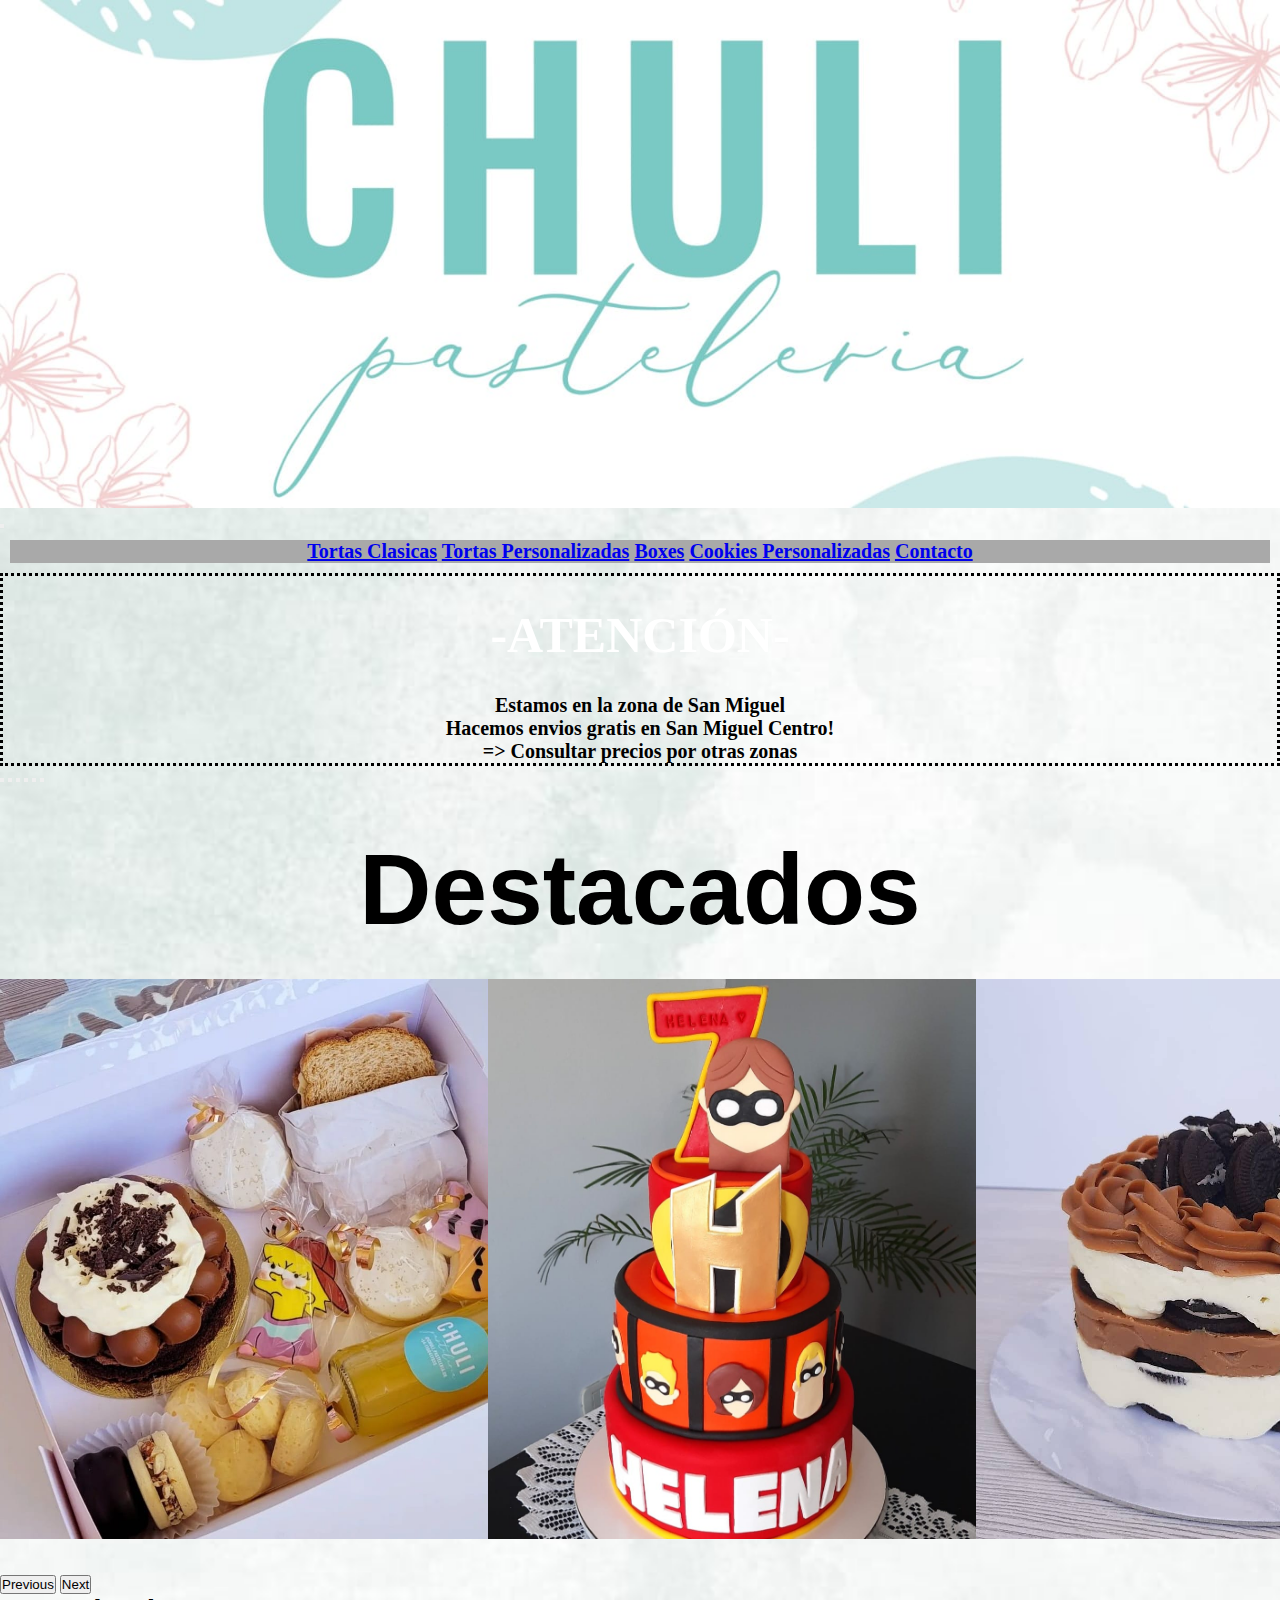
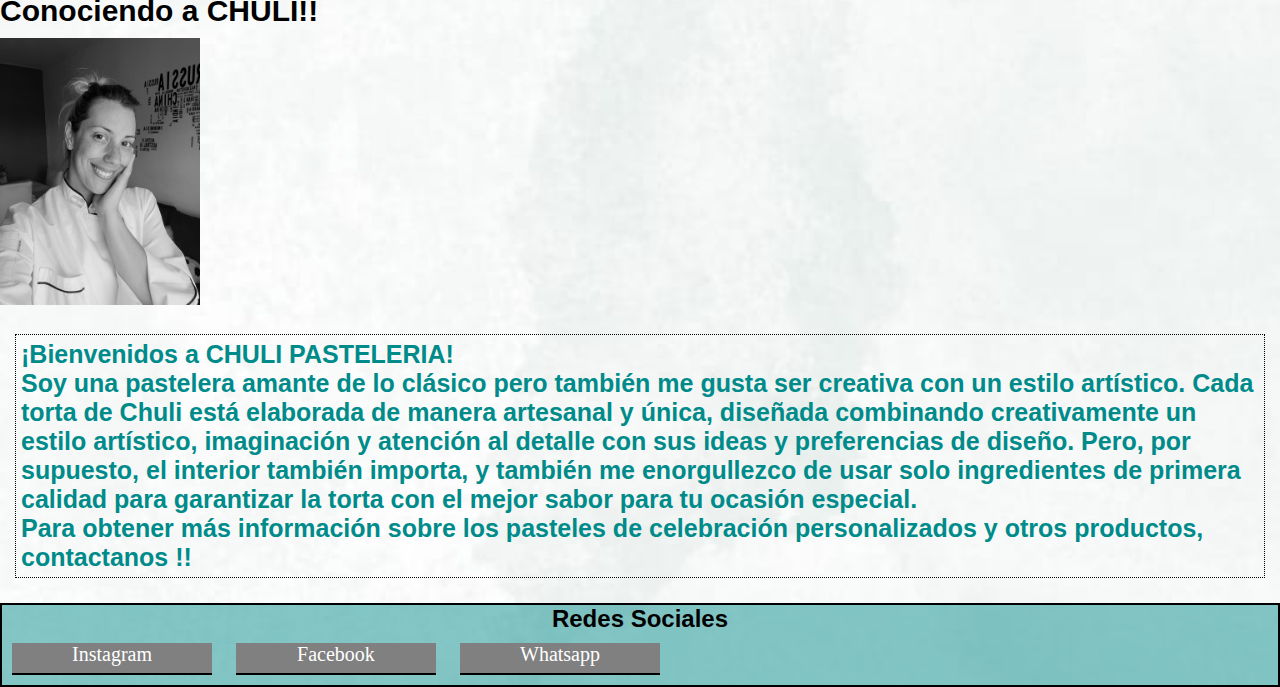
<file: index.html>
<!DOCTYPE html>
<html lang="es">

<head>
    <meta charset="UTF-8">
    <meta http-equiv="X-UA-Compatible" content="IE=edge">
    <meta name="viewport" content="width=device-width, initial-scale=1.0">
    <title>Chuli pasteleria</title>

    <link href="https://cdn.jsdelivr.net/npm/bootstrap@5.1.3/dist/css/bootstrap.min.css" rel="stylesheet"
        integrity="sha384-1BmE4kWBq78iYhFldvKuhfTAU6auU8tT94WrHftjDbrCEXSU1oBoqyl2QvZ6jIW3" crossorigin="anonymous">
    <script src="https://cdn.jsdelivr.net/npm/bootstrap@5.1.3/dist/js/bootstrap.bundle.min.js"
        integrity="sha384-ka7Sk0Gln4gmtz2MlQnikT1wXgYsOg+OMhuP+IlRH9sENBO0LRn5q+8nbTov4+1p"
        crossorigin="anonymous"></script>
    <link rel="stylesheet" href="estilos/estilos.css">
</head>

<body class="principal">
    <div class="conteiner-fluid">
        <div class="row">
            <header class="col-12">
                <!--<h1>CHULI Pasteleria</h1>-->
                <img class="imgTitulo" src="imagenes/imagen titulo.jpg" logo empresa" width="100%" title="logo empresa">
            </header>
        </div>

        <div class="row">
            <nav class="navbar navbar-expand-lg navbar-light bg-light menuNav col-12">
                <div class="container-fluid">
                    <!--<a class="navbar-brand" href="#"></a>-->
                    <button class="navbar-toggler" type="button" data-bs-toggle="collapse"
                        data-bs-target="#navbarNavAltMarkup" aria-controls="navbarNavAltMarkup" aria-expanded="false"
                        aria-label="Toggle navigation">
                        <span class="navbar-toggler-icon"></span>
                    </button>
                    <div class="menuLetras collapse navbar-collapse" id="navbarNavAltMarkup">
                        <div class="navbar-nav">
                            <a class="nav-link" href="paginas/tortasclasicas.html">Tortas Clasicas</a>
                            <a class="nav-link" href="paginas/tortaspersonalizadas.html">Tortas Personalizadas</a>
                            <a class="nav-link" href="paginas/boxes.html">Boxes</a>
                            <a class="nav-link" href="paginas/cookiespersonalizadas.html">Cookies Personalizadas</a>
                            <a class="nav-link" href="paginas/contacto.html">Contacto</a>

                        </div>
                    </div>
                </div>
            </nav>
        </div>


        <div class="row">
            <main class="enviosCarrusel">

                <div class="envios col-12">
                    <h4>-ATENCIÓN-</h4>
                    <p>Estamos en la zona de San Miguel <br>
                        Hacemos envios gratis en San Miguel Centro! <br>
                        => Consultar precios por otras zonas</p>
                </div>
                <div id="carouselExampleCaptions" class="carousel slide col-12" data-bs-ride="carousel">
                    <div class="carousel-indicators">
                        <button type="button" data-bs-target="#carouselExampleCaptions" data-bs-slide-to="0"
                            class="active" aria-current="true" aria-label="Slide 1"></button>
                        <button type="button" data-bs-target="#carouselExampleCaptions" data-bs-slide-to="1"
                            aria-label="Slide 2"></button>
                        <button type="button" data-bs-target="#carouselExampleCaptions" data-bs-slide-to="2"
                            aria-label="Slide 3"></button>
                        <button type="button" data-bs-target="#carouselExampleCaptions" data-bs-slide-to="3"
                            aria-label="Slide 4"></button>
                        <button type="button" data-bs-target="#carouselExampleCaptions" data-bs-slide-to="4"
                            aria-label="Slide 5"></button>
                        <button type="button" data-bs-target="#carouselExampleCaptions" data-bs-slide-to="5"
                            aria-label="Slide 6"></button>
                    </div>
                    <div class="destacados">
                        <h2 class="destacadosLetra">Destacados</h2>
                    </div>
                    <div class="carousel-inner imgCarrusel">
                        <div class="carousel-item active">
                            <img src="imagenes/boxes 1.jpg" class="d-block w-50" alt="...">
                        </div>
                        <div class="carousel-item">
                            <img src="imagenes/torta personalizada.jpg" class="d-block w-50" alt="...">
                        </div>
                        <div class="carousel-item">
                            <img src="imagenes/torta clasica.jpg" class="d-block w-50" alt="...">
                        </div>
                        <div class="carousel-item">
                            <img src="imagenes/tortas clasicas/choco 1.jpg" class="d-block w-50" alt="...">
                        </div>
                        <div class="carousel-item">
                            <img src="imagenes/tortas clasicas/cheescake 2.jpg" class="d-block w-50" alt="...">
                        </div>
                        <div class="carousel-item">
                            <img src="imagenes/tortas peronalizadas/6.jpg" class="d-block w-50" alt="...">
                        </div>
                    </div>
                    <button class="carousel-control-prev" type="button" data-bs-target="#carouselExampleCaptions"
                        data-bs-slide="prev">
                        <span class="carousel-control-prev-icon" aria-hidden="true"></span>
                        <span class="visually-hidden">Previous</span>
                    </button>
                    <button class="carousel-control-next" type="button" data-bs-target="#carouselExampleCaptions"
                        data-bs-slide="next">
                        <span class="carousel-control-next-icon" aria-hidden="true"></span>
                        <span class="visually-hidden">Next</span>
                    </button>
                </div>
            </main>
        </div>

        <section class="">
            <article class="articulo row">
                <div class="col-sm-12 col-md-6">
                    <h3>Conociendo a CHULI!!</h3>
                    <img class="imgChuli" src="imagenes/yo.jpg">
                </div>
                <aside class="col-sm-12 col-md-6">
                    <p class="parrafoChuli"> <strong>¡Bienvenidos a CHULI PASTELERIA! <br>
                            Soy una pastelera amante de lo clásico pero también me gusta ser creativa con un estilo
                            artístico.
                            Cada torta de Chuli está elaborada de manera artesanal y única, diseñada combinando
                            creativamente un estilo artístico,
                            imaginación y atención al detalle con sus ideas y preferencias de diseño. Pero, por
                            supuesto, el
                            interior también importa,
                            y también me enorgullezco de usar solo ingredientes de primera calidad para garantizar la
                            torta
                            con el mejor sabor para tu ocasión especial.
                            <br>Para obtener más información sobre los pasteles de celebración personalizados y otros
                            productos, contactanos !! </strong></p>
                </aside>

            </article>

        </section>



        <footer class="footer row">
            <div class="col-12">
                <h2>Redes Sociales</h2>
                <a href="https://instagram.com/chuli_pasteleria.ok?utm_medium=copy_link">Instagram</a>
                <a href="">Facebook</a>
                <a href=" https://wa.me/+541160417655">Whatsapp</a>
                
            </div>
        </footer>

        <script src="https://cdn.jsdelivr.net/npm/@popperjs/core@2.10.2/dist/umd/popper.min.js"
            integrity="sha384-7+zCNj/IqJ95wo16oMtfsKbZ9ccEh31eOz1HGyDuCQ6wgnyJNSYdrPa03rtR1zdB"
            crossorigin="anonymous"></script>
        <script src="https://cdn.jsdelivr.net/npm/bootstrap@5.1.3/dist/js/bootstrap.min.js"
            integrity="sha384-QJHtvGhmr9XOIpI6YVutG+2QOK9T+ZnN4kzFN1RtK3zEFEIsxhlmWl5/YESvpZ13"
            crossorigin="anonymous"></script>
    </div>
</body>


</html>
</file>
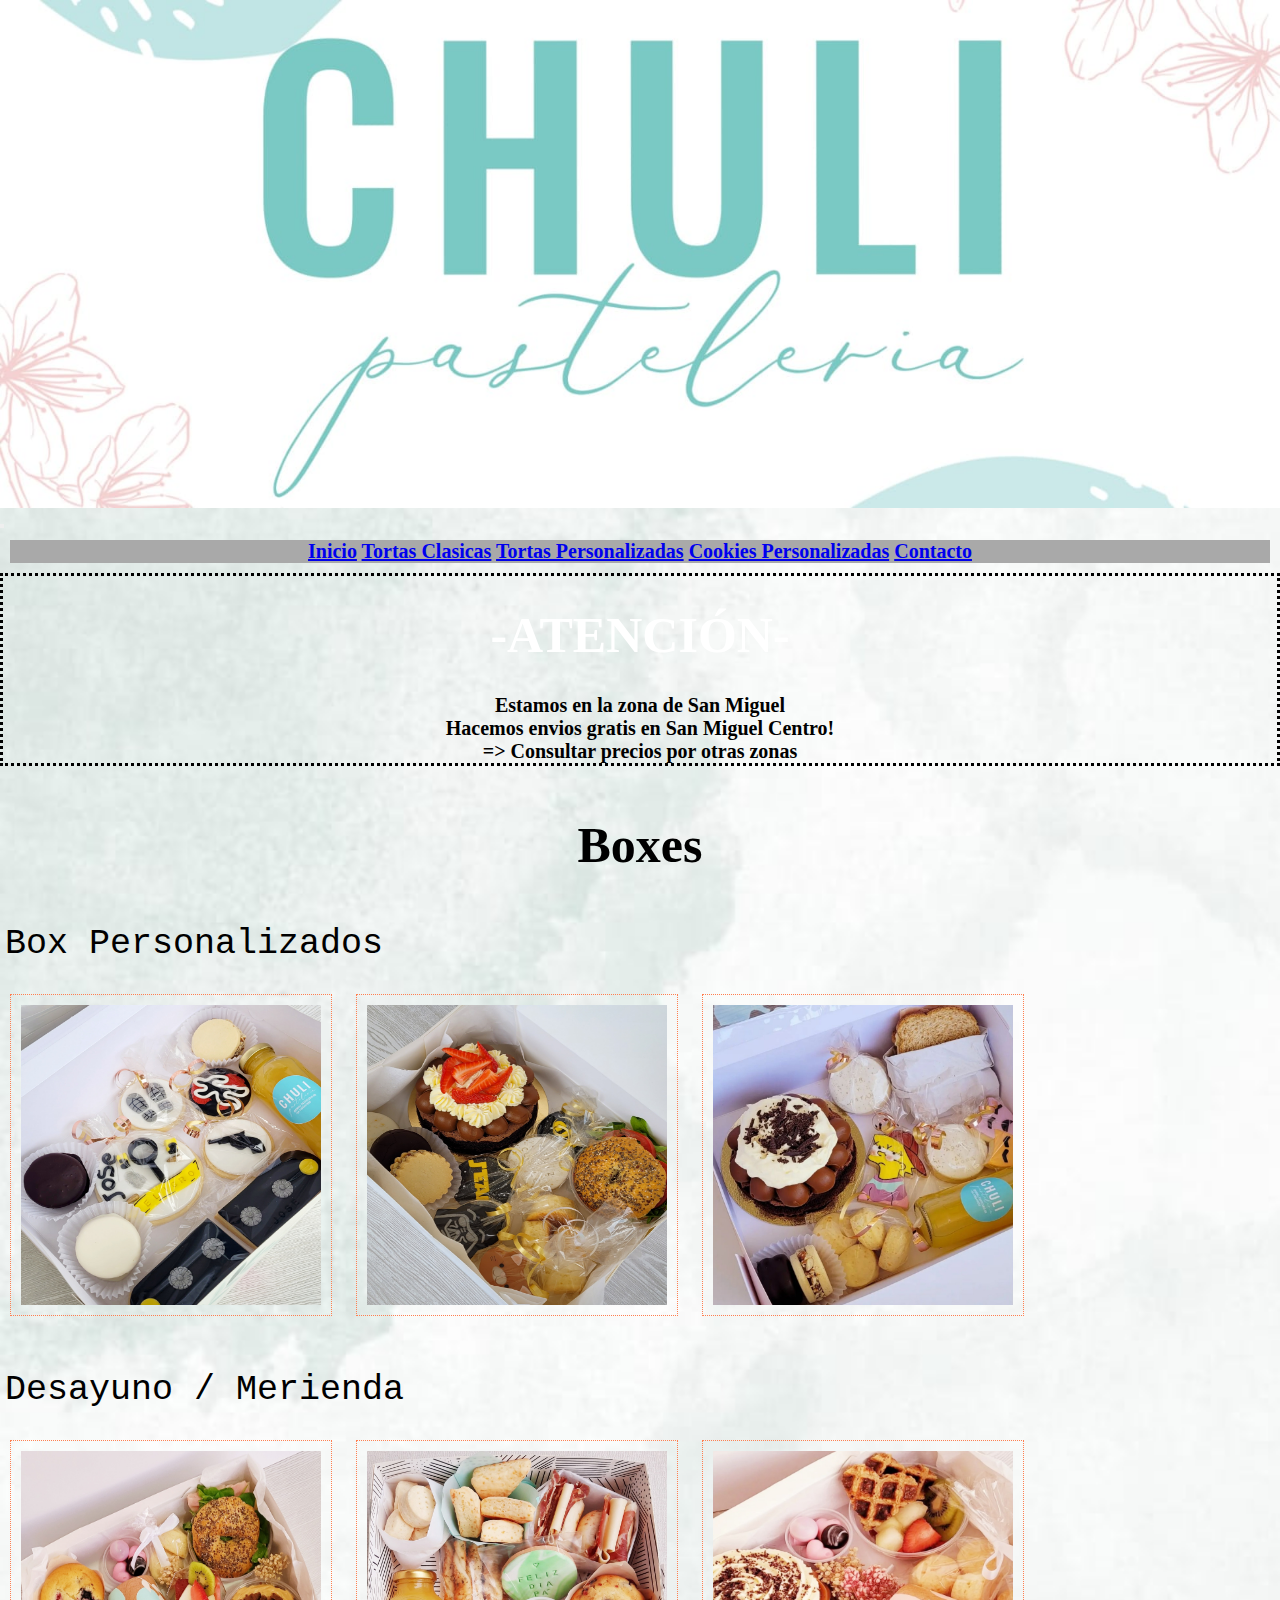
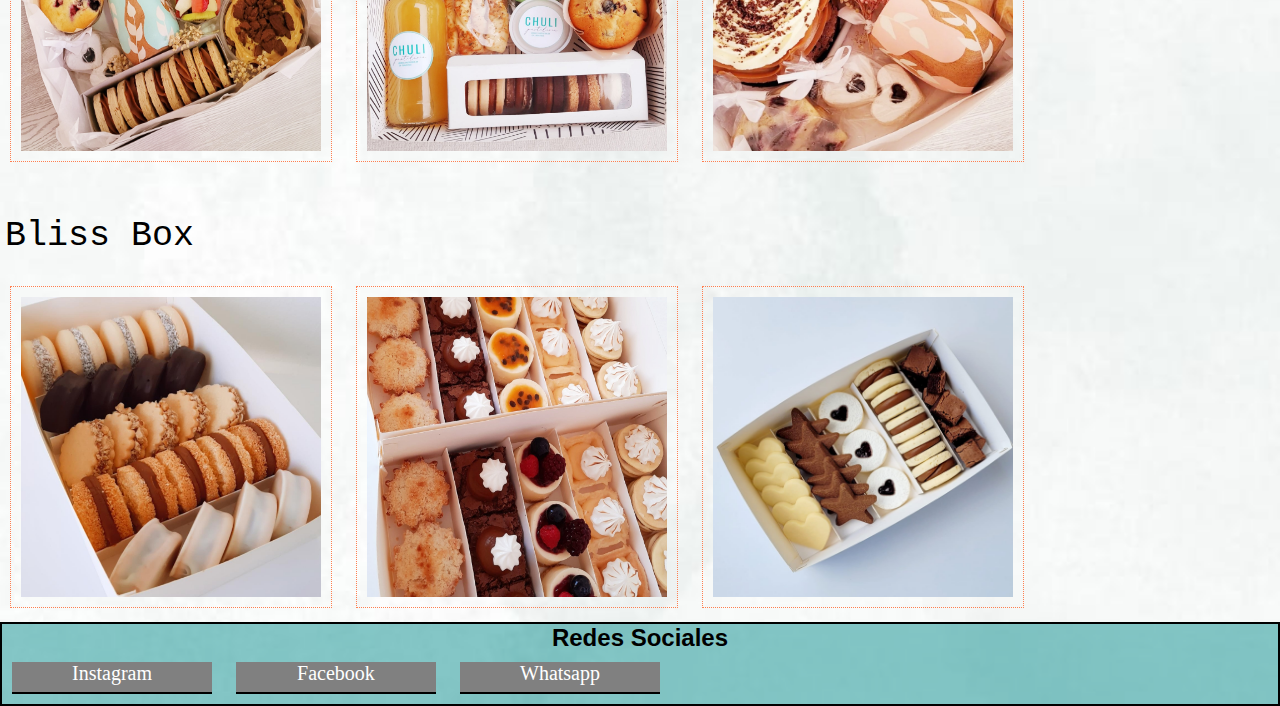
<file: paginas/boxes.html>
<!DOCTYPE html>
<html lang="es">

<head>
    <meta charset="UTF-8">
    <meta http-equiv="X-UA-Compatible" content="IE=edge">
    <meta name="viewport" content="width=device-width, initial-scale=1.0">
    <title>Chuli pasteleria</title>

    <link href="https://cdn.jsdelivr.net/npm/bootstrap@5.1.3/dist/css/bootstrap.min.css" rel="stylesheet"
        integrity="sha384-1BmE4kWBq78iYhFldvKuhfTAU6auU8tT94WrHftjDbrCEXSU1oBoqyl2QvZ6jIW3" crossorigin="anonymous">
    <script src="https://cdn.jsdelivr.net/npm/bootstrap@5.1.3/dist/js/bootstrap.bundle.min.js"
        integrity="sha384-ka7Sk0Gln4gmtz2MlQnikT1wXgYsOg+OMhuP+IlRH9sENBO0LRn5q+8nbTov4+1p"
        crossorigin="anonymous"></script>
    <link rel="stylesheet" href="../estilos/estilos.css">
</head>

<body class="principal">
    <div class="conteiner-fluid">
        <div class="row">
            <header class="col-12">
                <!--<h1>CHULI Pasteleria</h1>-->
                <img class="imgTitulo" src="../imagenes/imagen titulo.jpg" logo empresa" width="100%"
                    title="logo empresa">
            </header>
        </div>

        <div class="row">
            <nav class="navbar navbar-expand-lg navbar-light bg-light menuNav col-12">
                <div class="container-fluid">
                    <!--<a class="navbar-brand" href="#"></a>-->
                    <button class="navbar-toggler" type="button" data-bs-toggle="collapse"
                        data-bs-target="#navbarNavAltMarkup" aria-controls="navbarNavAltMarkup" aria-expanded="false"
                        aria-label="Toggle navigation">
                        <span class="navbar-toggler-icon"></span>
                    </button>
                    <div class="menuLetras collapse navbar-collapse" id="navbarNavAltMarkup">
                        <div class="navbar-nav">
                            <a class="nav-link" href="../index.html">Inicio</a>
                            <a class="nav-link" href="tortasclasicas.html">Tortas Clasicas</a>
                            <a class="nav-link" href="tortaspersonalizadas.html">Tortas Personalizadas</a>
                            <a class="nav-link" href="cookiespersonalizadas.html">Cookies Personalizadas</a>
                            <a class="nav-link" href="contacto.html">Contacto</a>

                        </div>
                    </div>
                </div>
            </nav>
        </div>

        <div class="row">
            <div class="envios col-12">
                <h4>-ATENCIÓN-</h4>
                <p>Estamos en la zona de San Miguel <br>
                    Hacemos envios gratis en San Miguel Centro! <br>
                    => Consultar precios por otras zonas</p>
            </div>
        </div>

        <section class="row">
            <h2 class="textoCatalogo col-12">Boxes</h2>

            <ul class="imgCatalogo col-12">
                <li>Box Personalizados</li>
                <img src="../imagenes/boxes/1-1.jpg" width="150">
                <img src="../imagenes/boxes/1-2.jpg" width="150">
                <img src="../imagenes/boxes/1-3.jpg" width="150">

                <li>Desayuno / Merienda</li>
                <img src="../imagenes/boxes/2-1.jpg" width="150">
                <img src="../imagenes/boxes/2-2.jpg" width="150">
                <img src="../imagenes/boxes/2-3.jpg" width="150">

                <li>Bliss Box</li>
                <img src="../imagenes/boxes/3-1.jpg" width="150">
                <img src="../imagenes/boxes/3-2.jpg" width="150">
                <img src="../imagenes/boxes/3-3.jpg" width="150">


            </ul>


        </section>







        <footer class="footer row">
            <div class="col-12">
                <h2>Redes Sociales</h2>
                <a href="https://instagram.com/chuli_pasteleria.ok?utm_medium=copy_link">Instagram</a>
                <a href="">Facebook</a>
                <a href=" https://wa.me/+541160417655">Whatsapp</a>

            </div>
        </footer>

        <script src="https://cdn.jsdelivr.net/npm/@popperjs/core@2.10.2/dist/umd/popper.min.js"
            integrity="sha384-7+zCNj/IqJ95wo16oMtfsKbZ9ccEh31eOz1HGyDuCQ6wgnyJNSYdrPa03rtR1zdB"
            crossorigin="anonymous"></script>
        <script src="https://cdn.jsdelivr.net/npm/bootstrap@5.1.3/dist/js/bootstrap.min.js"
            integrity="sha384-QJHtvGhmr9XOIpI6YVutG+2QOK9T+ZnN4kzFN1RtK3zEFEIsxhlmWl5/YESvpZ13"
            crossorigin="anonymous"></script>
    </div>
</body>


</html>
</file>
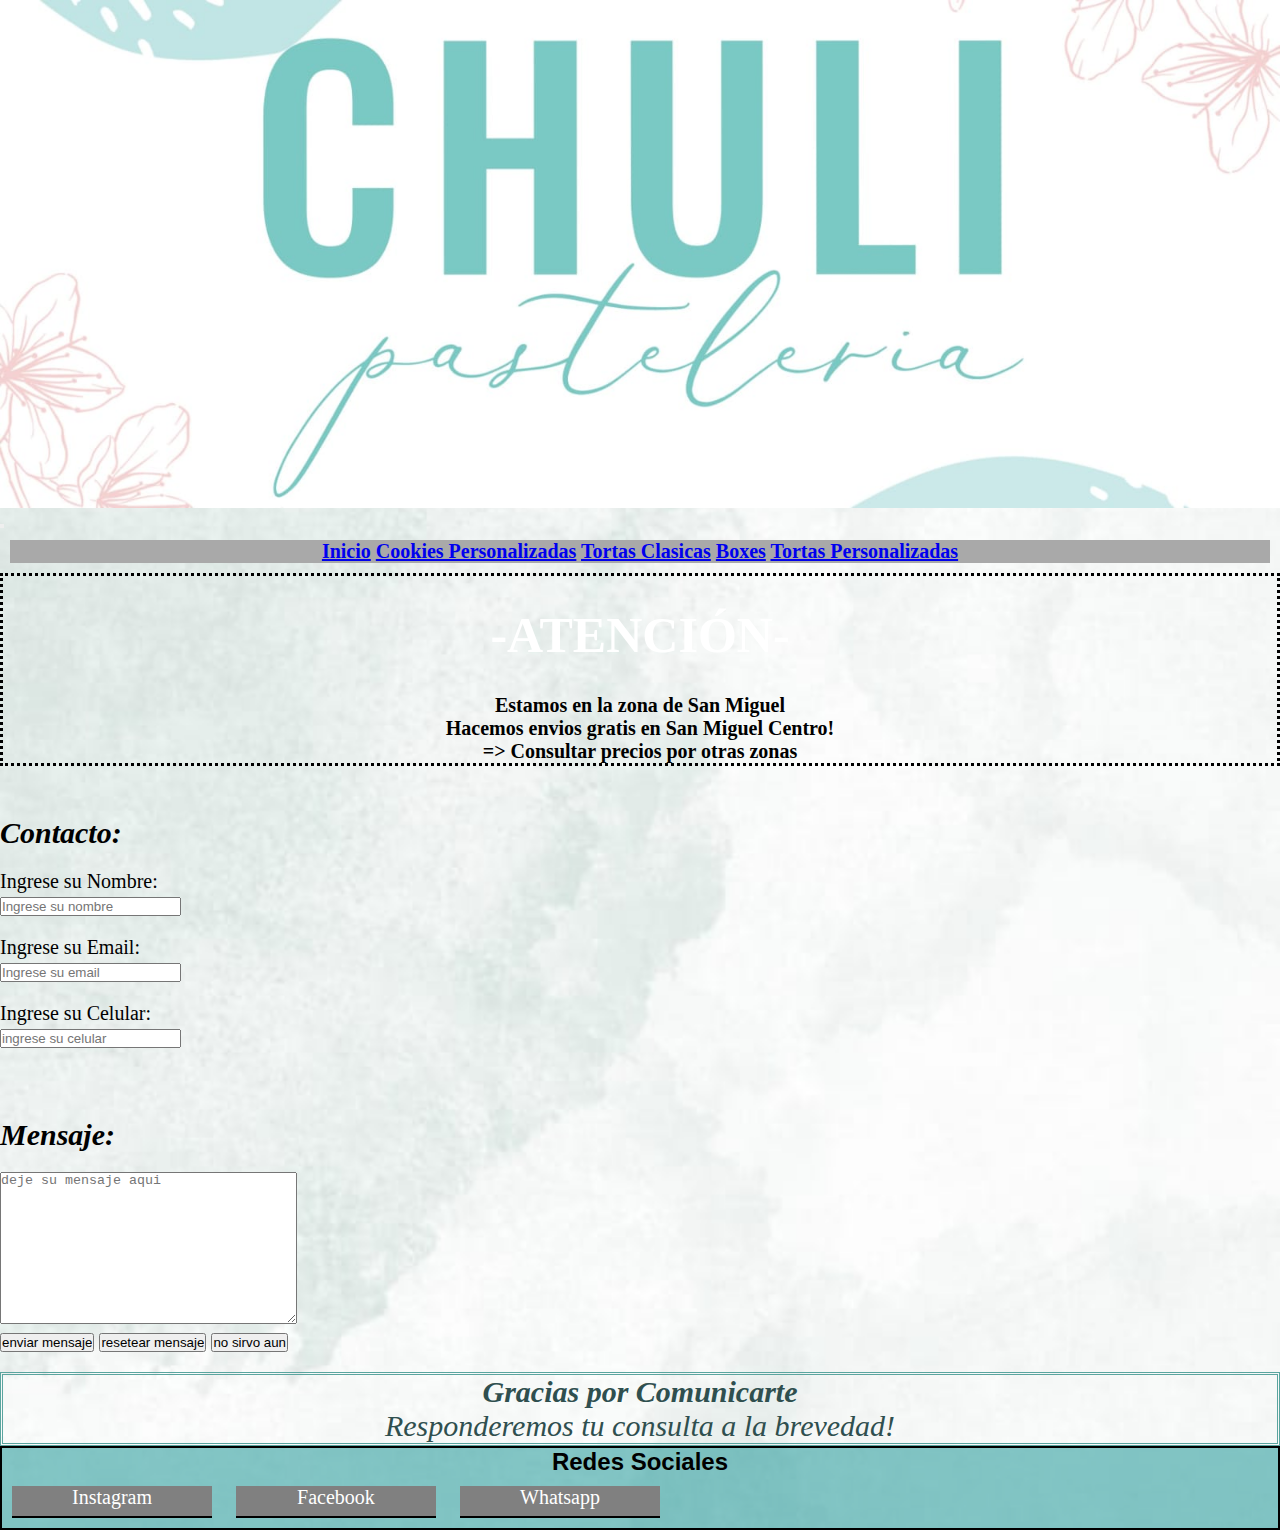
<file: paginas/contacto.html>
<!DOCTYPE html>
<html lang="es">

<head>
    <meta charset="UTF-8">
    <meta http-equiv="X-UA-Compatible" content="IE=edge">
    <meta name="viewport" content="width=device-width, initial-scale=1.0">
    <title>Chuli pasteleria</title>

    <link href="https://cdn.jsdelivr.net/npm/bootstrap@5.1.3/dist/css/bootstrap.min.css" rel="stylesheet"
        integrity="sha384-1BmE4kWBq78iYhFldvKuhfTAU6auU8tT94WrHftjDbrCEXSU1oBoqyl2QvZ6jIW3" crossorigin="anonymous">
    <script src="https://cdn.jsdelivr.net/npm/bootstrap@5.1.3/dist/js/bootstrap.bundle.min.js"
        integrity="sha384-ka7Sk0Gln4gmtz2MlQnikT1wXgYsOg+OMhuP+IlRH9sENBO0LRn5q+8nbTov4+1p"
        crossorigin="anonymous"></script>
    <link rel="stylesheet" href="../estilos/estilos.css">
</head>

<body class="principal">
    <div class="conteiner-fluid">
        <div class="row">
            <header class="col-12">
                <!--<h1>CHULI Pasteleria</h1>-->
                <img class="imgTitulo" src="../imagenes/imagen titulo.jpg" logo empresa" width="100%"
                    title="logo empresa">
            </header>
        </div>

        <div class="row">
            <nav class="navbar navbar-expand-lg navbar-light bg-light menuNav col-12">
                <div class="container-fluid">
                    <!--<a class="navbar-brand" href="#"></a>-->
                    <button class="navbar-toggler" type="button" data-bs-toggle="collapse"
                        data-bs-target="#navbarNavAltMarkup" aria-controls="navbarNavAltMarkup" aria-expanded="false"
                        aria-label="Toggle navigation">
                        <span class="navbar-toggler-icon"></span>
                    </button>
                    <div class="menuLetras collapse navbar-collapse" id="navbarNavAltMarkup">
                        <div class="navbar-nav">
                            <a class="nav-link" href="../index.html">Inicio</a>
                            <a class="nav-link" href="cookiespersonalizadas.html">Cookies Personalizadas</a>
                            <a class="nav-link" href="tortasclasicas.html">Tortas Clasicas</a>
                            <a class="nav-link" href="boxes.html">Boxes</a>
                            <a class="nav-link" href="tortaspersonalizadas.html">Tortas Personalizadas</a>

                        </div>
                    </div>
                </div>
            </nav>
        </div>
        <div class="row">
            <div class="envios col-12">
                <h4>-ATENCIÓN-</h4>
                <p>Estamos en la zona de San Miguel <br>
                    Hacemos envios gratis en San Miguel Centro! <br>
                    => Consultar precios por otras zonas</p>
            </div>
        </div>

        <section class="contacto row">

            <h3 class="col-12">Contacto:</h3>

            <form class="contactoDatos col-12">
                <label for="nombre">Ingrese su Nombre:</label>
                <input type="text" placeholder="Ingrese su nombre" name="nombre">


                <label for="email">Ingrese su Email:</label>
                <input type="email" placeholder="Ingrese su email" name="email">

                <label for="number">Ingrese su Celular:</label>
                <input type="number" placeholder="ingrese su celular" name="number" ">
        
            <h3>Mensaje:</h3>
            <textarea class=" textarea" name="" id="" placeholder="deje su mensaje aqui" cols="35"
                    rows="10"></textarea>

                <br>
                <input type="submit" value="enviar mensaje">
                <input type="reset" value="resetear mensaje">
                <input type="button" value="no sirvo aun">
            </form>

            <div class="contactoCartel col-12">
                <h4>Gracias por Comunicarte</h4>
                <p>Responderemos tu consulta a la brevedad!</p>
            </div>
        </section>

        <footer class="footer row">
            <div class="col-12">
                <h2>Redes Sociales</h2>
                <a href="https://instagram.com/chuli_pasteleria.ok?utm_medium=copy_link">Instagram</a>
                <a href="">Facebook</a>
                <a href=" https://wa.me/+541160417655">Whatsapp</a>

            </div>
        </footer>

        <script src="https://cdn.jsdelivr.net/npm/@popperjs/core@2.10.2/dist/umd/popper.min.js"
            integrity="sha384-7+zCNj/IqJ95wo16oMtfsKbZ9ccEh31eOz1HGyDuCQ6wgnyJNSYdrPa03rtR1zdB"
            crossorigin="anonymous"></script>
        <script src="https://cdn.jsdelivr.net/npm/bootstrap@5.1.3/dist/js/bootstrap.min.js"
            integrity="sha384-QJHtvGhmr9XOIpI6YVutG+2QOK9T+ZnN4kzFN1RtK3zEFEIsxhlmWl5/YESvpZ13"
            crossorigin="anonymous"></script>

</body>

</html>
</file>
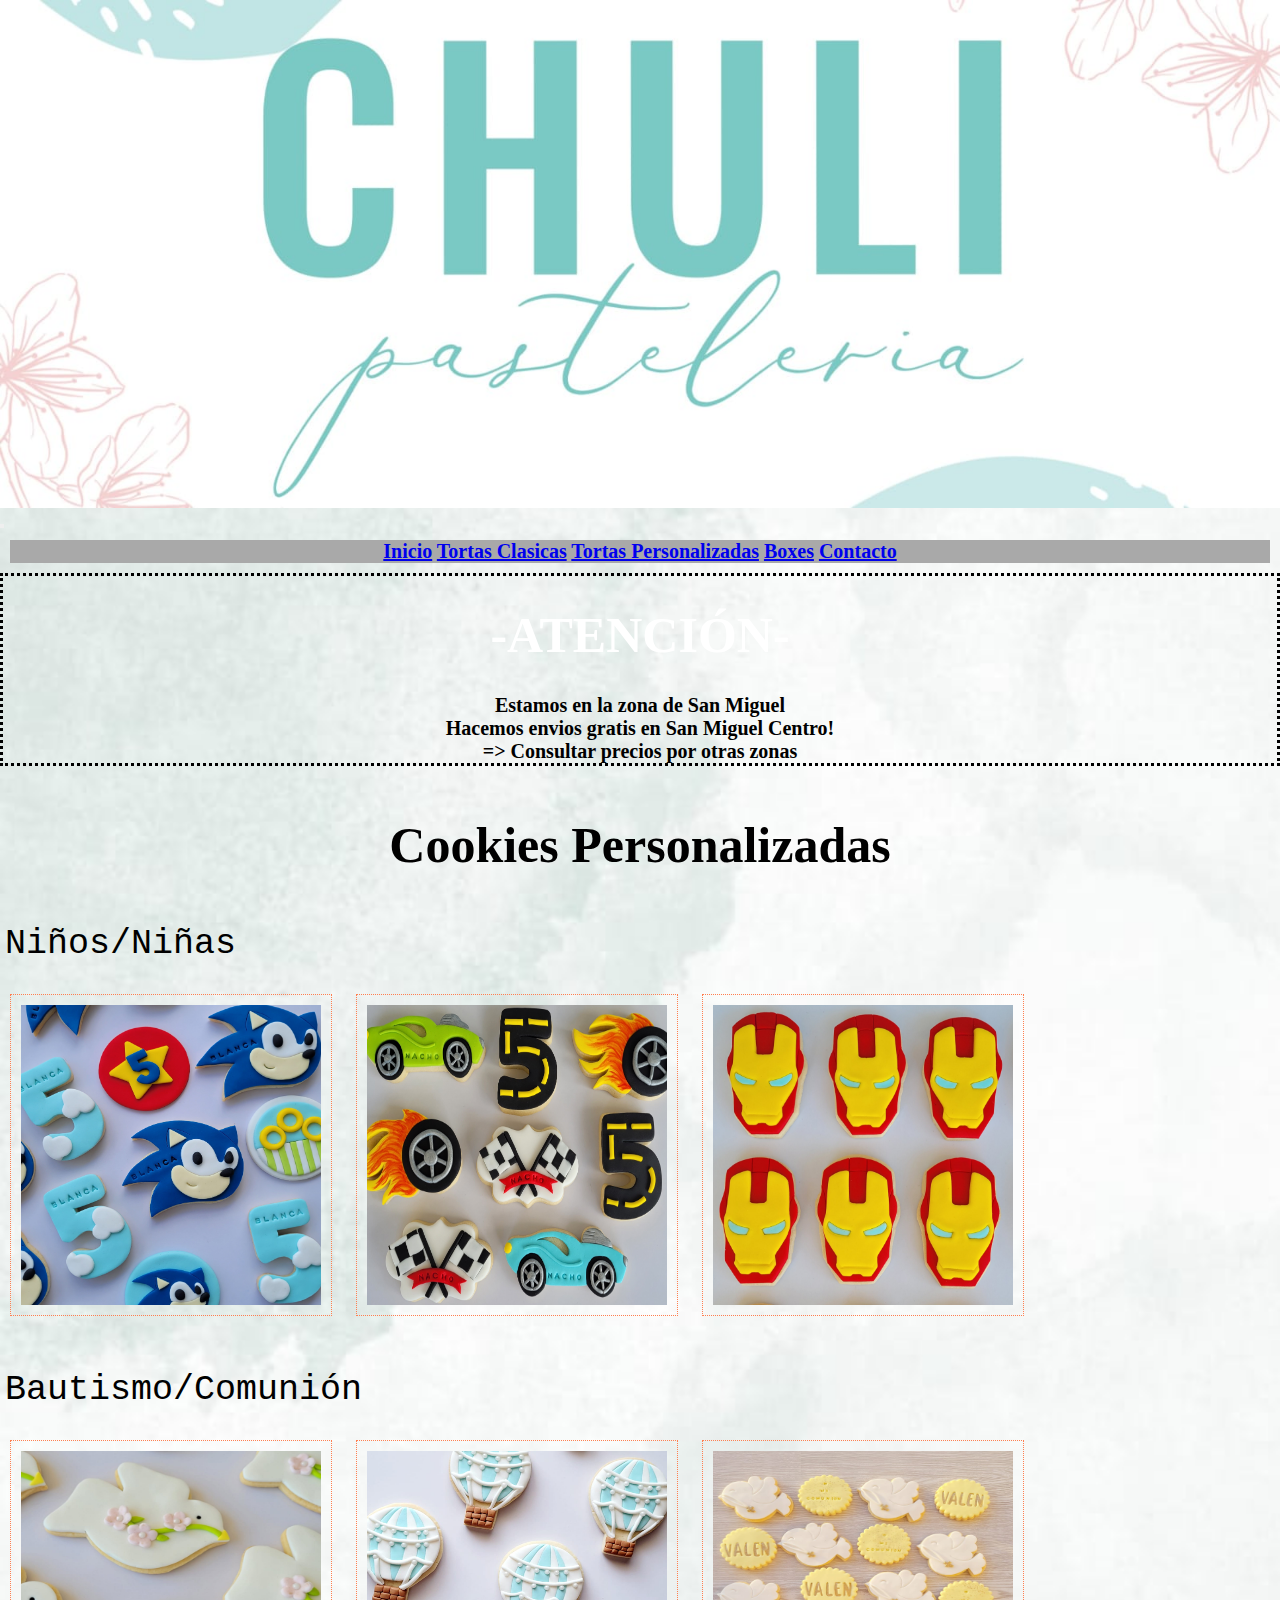
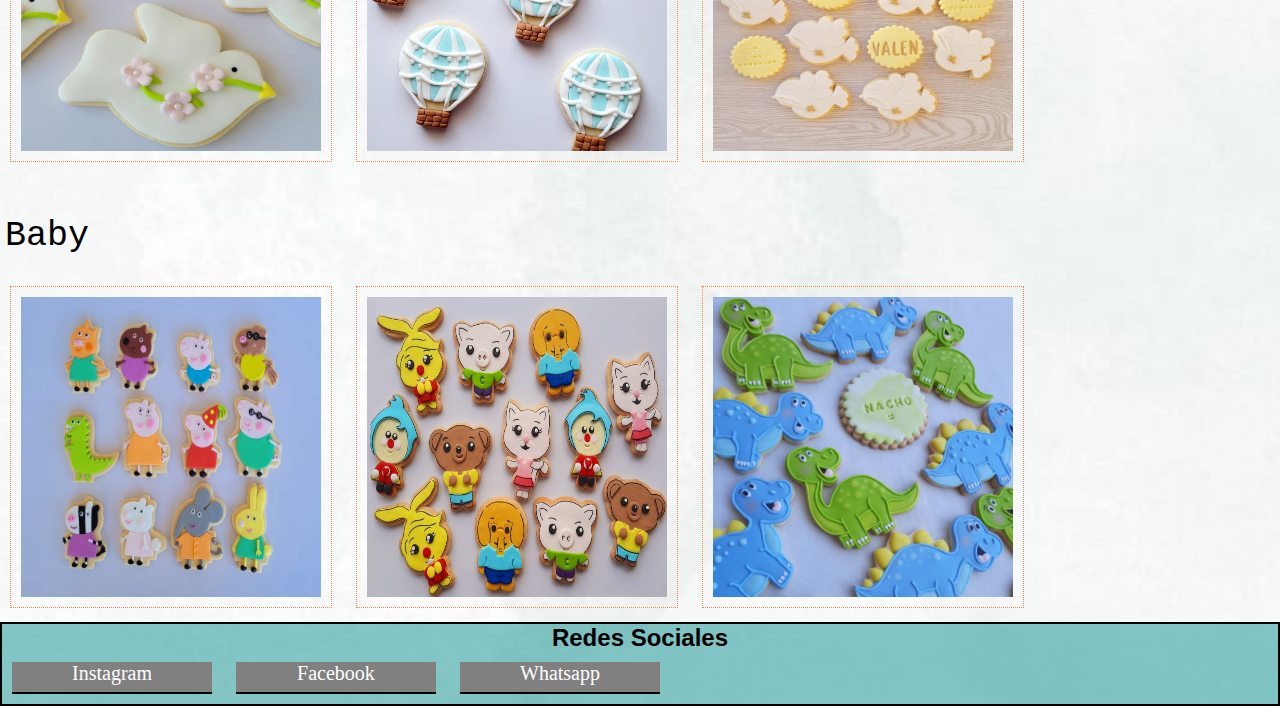
<file: paginas/cookiespersonalizadas.html>
<!DOCTYPE html>
<html lang="es">

<head>
    <meta charset="UTF-8">
    <meta http-equiv="X-UA-Compatible" content="IE=edge">
    <meta name="viewport" content="width=device-width, initial-scale=1.0">
    <title>Chuli pasteleria</title>

    <link href="https://cdn.jsdelivr.net/npm/bootstrap@5.1.3/dist/css/bootstrap.min.css" rel="stylesheet"
        integrity="sha384-1BmE4kWBq78iYhFldvKuhfTAU6auU8tT94WrHftjDbrCEXSU1oBoqyl2QvZ6jIW3" crossorigin="anonymous">
    <script src="https://cdn.jsdelivr.net/npm/bootstrap@5.1.3/dist/js/bootstrap.bundle.min.js"
        integrity="sha384-ka7Sk0Gln4gmtz2MlQnikT1wXgYsOg+OMhuP+IlRH9sENBO0LRn5q+8nbTov4+1p"
        crossorigin="anonymous"></script>
    <link rel="stylesheet" href="../estilos/estilos.css">
</head>

<body class="principal">
    <div class="conteiner-fluid">
        <div class="row">
            <header class="col-12">
                <!--<h1>CHULI Pasteleria</h1>-->
                <img class="imgTitulo" src="../imagenes/imagen titulo.jpg" logo empresa" width="100%"
                    title="logo empresa">
            </header>
        </div>

        <div class="row">
            <nav class="navbar navbar-expand-lg navbar-light bg-light menuNav col-12">
                <div class="container-fluid">
                    <!--<a class="navbar-brand" href="#"></a>-->
                    <button class="navbar-toggler" type="button" data-bs-toggle="collapse"
                        data-bs-target="#navbarNavAltMarkup" aria-controls="navbarNavAltMarkup" aria-expanded="false"
                        aria-label="Toggle navigation">
                        <span class="navbar-toggler-icon"></span>
                    </button>
                    <div class="menuLetras collapse navbar-collapse" id="navbarNavAltMarkup">
                        <div class="navbar-nav">
                            <a class="nav-link" href="../index.html">Inicio</a>
                            <a class="nav-link" href="tortasclasicas.html">Tortas Clasicas</a>
                            <a class="nav-link" href="tortaspersonalizadas.html">Tortas Personalizadas</a>
                            <a class="nav-link" href="boxes.html">Boxes</a>
                            <a class="nav-link" href="contacto.html">Contacto</a>

                        </div>
                    </div>
                </div>
            </nav>
        </div>

        <div class="row">
            <div class="envios col-12">
                <h4>-ATENCIÓN-</h4>
                <p>Estamos en la zona de San Miguel <br>
                    Hacemos envios gratis en San Miguel Centro! <br>
                    => Consultar precios por otras zonas</p>
            </div>
        </div>

        <section class="row">
            <h2 class="textoCatalogo col-12">Cookies Personalizadas</h2>


            <ul class="imgCatalogo col-12">
                <li>Niños/Niñas</li>
                <img src="../imagenes/galletitas/1.jpg">
                <img src="../imagenes/galletitas/2.jpg">
                <img src="../imagenes/galletitas/3.jpg">

                <li>Bautismo/Comunión</li>
                <img src="../imagenes/galletitas/4.jpg">
                <img src="../imagenes/galletitas/5.jpg">
                <img src="../imagenes/galletitas/6.jpg">

                <li>Baby</li>
                <img src="../imagenes/galletitas/7.jpg">
                <img src="../imagenes/galletitas/8.jpg">
                <img src="../imagenes/galletitas/9.jpg">
            </ul>

        </section>

        <footer class="footer row">
            <div class="col-12">
                <h2>Redes Sociales</h2>
                <a href="https://instagram.com/chuli_pasteleria.ok?utm_medium=copy_link">Instagram</a>
                <a href="">Facebook</a>
                <a href=" https://wa.me/+541160417655">Whatsapp</a>

            </div>
        </footer>

        <script src="https://cdn.jsdelivr.net/npm/@popperjs/core@2.10.2/dist/umd/popper.min.js"
            integrity="sha384-7+zCNj/IqJ95wo16oMtfsKbZ9ccEh31eOz1HGyDuCQ6wgnyJNSYdrPa03rtR1zdB"
            crossorigin="anonymous"></script>
        <script src="https://cdn.jsdelivr.net/npm/bootstrap@5.1.3/dist/js/bootstrap.min.js"
            integrity="sha384-QJHtvGhmr9XOIpI6YVutG+2QOK9T+ZnN4kzFN1RtK3zEFEIsxhlmWl5/YESvpZ13"
            crossorigin="anonymous"></script>
    </div>
</body>


</html>
</file>
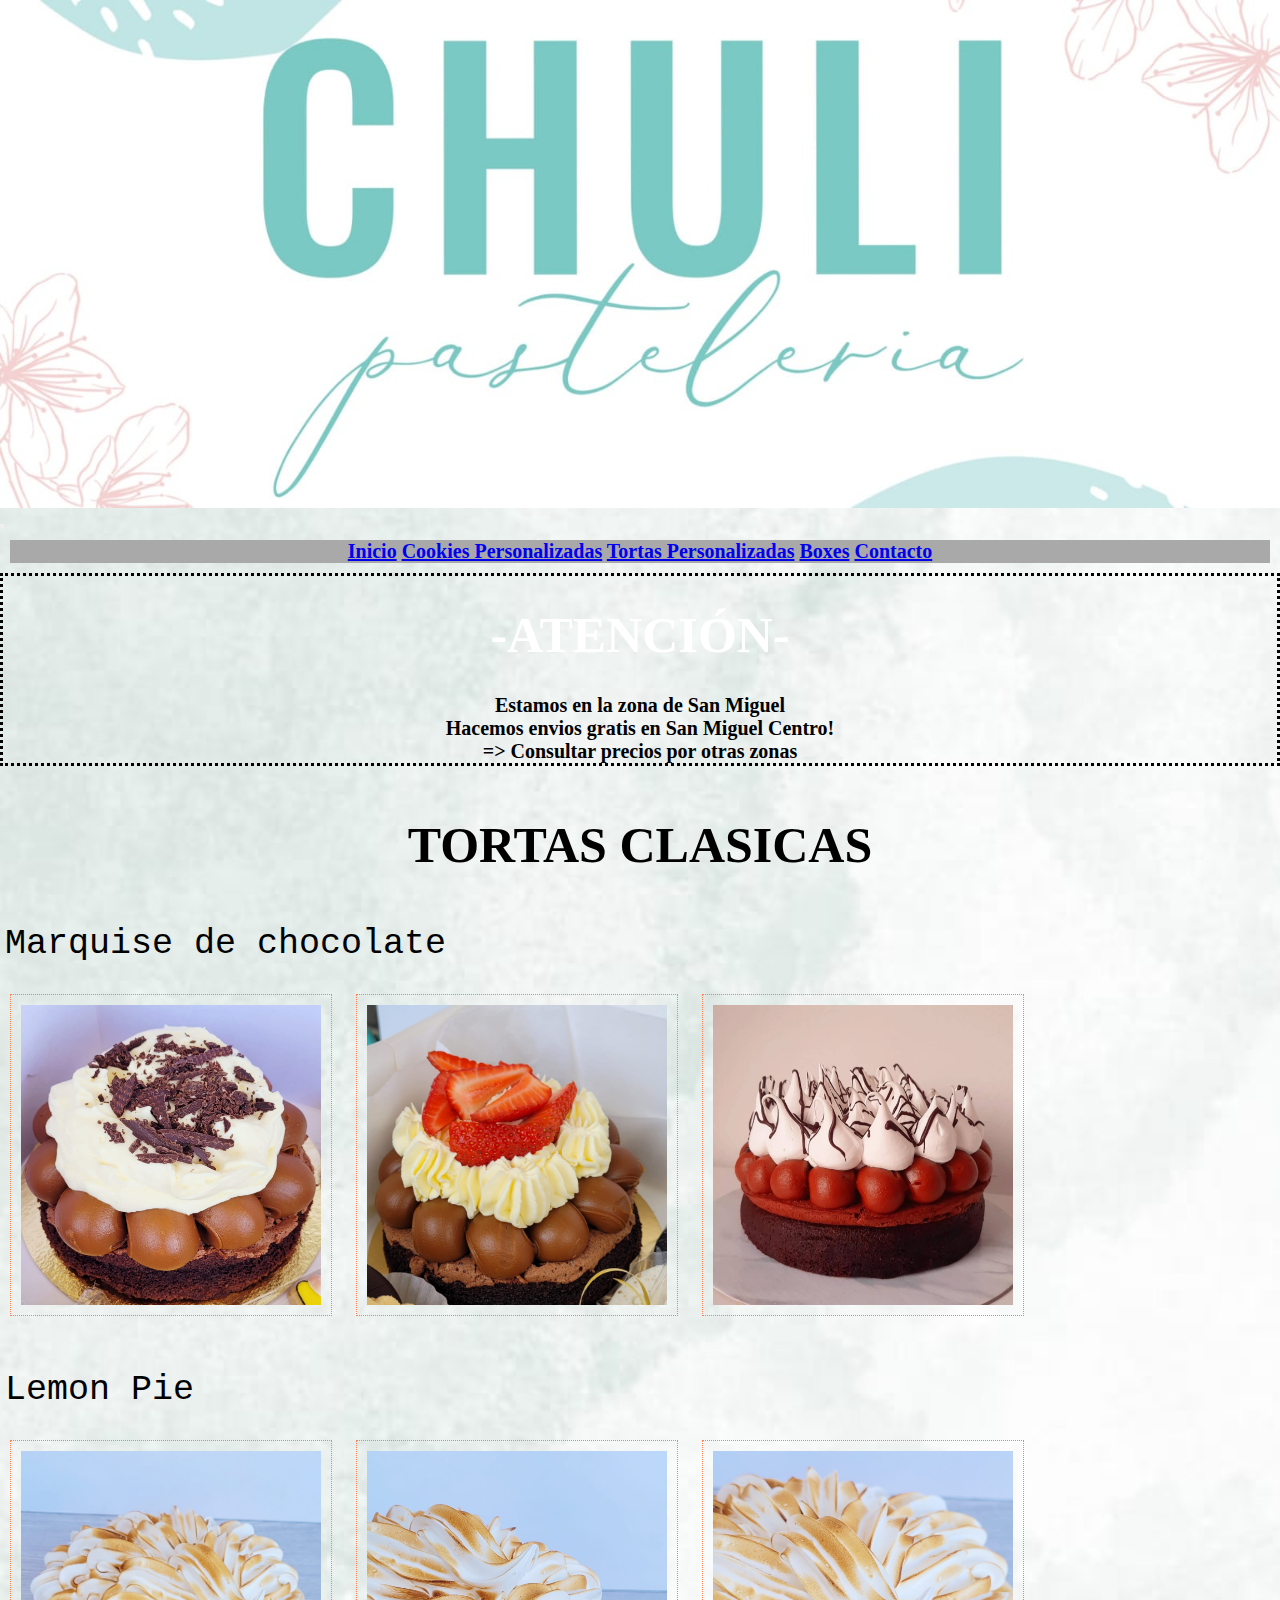
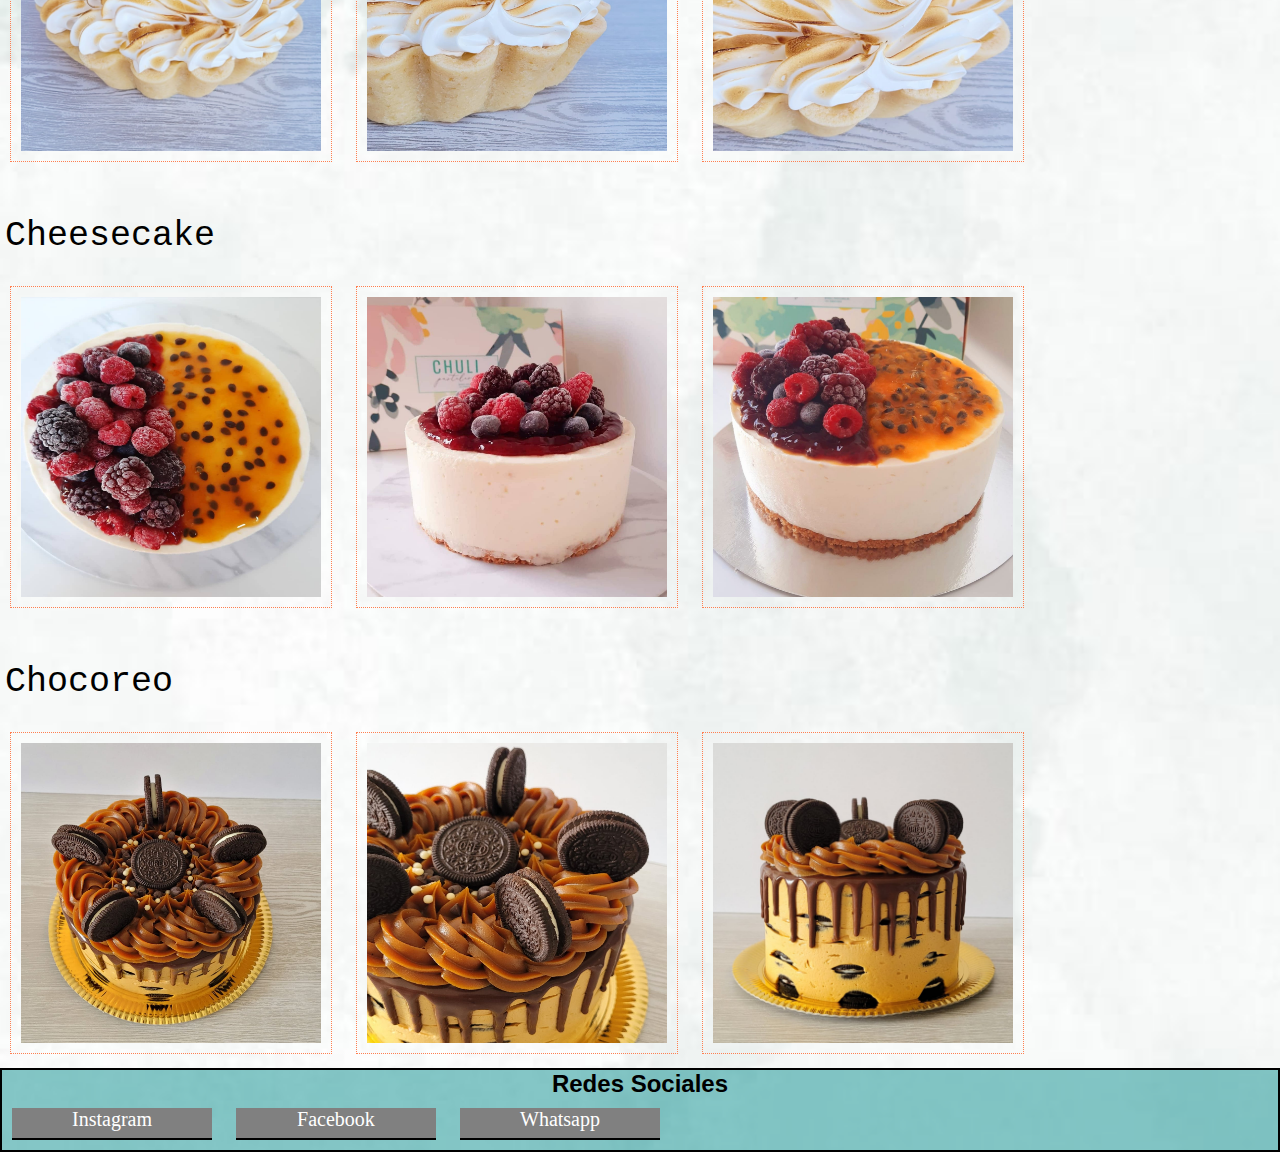
<file: paginas/tortasclasicas.html>
<!DOCTYPE html>
<html lang="es">

<head>
    <meta charset="UTF-8">
    <meta http-equiv="X-UA-Compatible" content="IE=edge">
    <meta name="viewport" content="width=device-width, initial-scale=1.0">
    <title>Chuli pasteleria</title>

    <link href="https://cdn.jsdelivr.net/npm/bootstrap@5.1.3/dist/css/bootstrap.min.css" rel="stylesheet"
        integrity="sha384-1BmE4kWBq78iYhFldvKuhfTAU6auU8tT94WrHftjDbrCEXSU1oBoqyl2QvZ6jIW3" crossorigin="anonymous">
    <script src="https://cdn.jsdelivr.net/npm/bootstrap@5.1.3/dist/js/bootstrap.bundle.min.js"
        integrity="sha384-ka7Sk0Gln4gmtz2MlQnikT1wXgYsOg+OMhuP+IlRH9sENBO0LRn5q+8nbTov4+1p"
        crossorigin="anonymous"></script>
    <link rel="stylesheet" href="../estilos/estilos.css">
</head>

<body class="principal">
    <div class="conteiner-fluid">
        <div class="row">
            <header class="col-12">
                <!--<h1>CHULI Pasteleria</h1>-->
                <img class="imgTitulo" src="../imagenes/imagen titulo.jpg" logo empresa" width="100%"
                    title="logo empresa">
            </header>
        </div>

        <div class="row">
            <nav class="navbar navbar-expand-lg navbar-light bg-light menuNav col-12">
                <div class="container-fluid">
                    <!--<a class="navbar-brand" href="#"></a>-->
                    <button class="navbar-toggler" type="button" data-bs-toggle="collapse"
                        data-bs-target="#navbarNavAltMarkup" aria-controls="navbarNavAltMarkup" aria-expanded="false"
                        aria-label="Toggle navigation">
                        <span class="navbar-toggler-icon"></span>
                    </button>
                    <div class="menuLetras collapse navbar-collapse" id="navbarNavAltMarkup">
                        <div class="navbar-nav">
                            <a class="nav-link" href="../index.html">Inicio</a>
                            <a class="nav-link" href="cookiespersonalizadas.html">Cookies Personalizadas</a>
                            <a class="nav-link" href="tortaspersonalizadas.html">Tortas Personalizadas</a>
                            <a class="nav-link" href="boxes.html">Boxes</a>
                            <a class="nav-link" href="contacto.html">Contacto</a>

                        </div>
                    </div>
                </div>
            </nav>
        </div>

        <div class="row">
            <div class="envios col-12">
                <h4>-ATENCIÓN-</h4>
                <p>Estamos en la zona de San Miguel <br>
                    Hacemos envios gratis en San Miguel Centro! <br>
                    => Consultar precios por otras zonas</p>
            </div>
        </div>

        <section class="catalogoFlex row">
            <h2 class="textoCatalogo col-12">TORTAS CLASICAS</h2>

            <ul class="imgCatalogo col-12">
                <li>Marquise de chocolate</li>
                <img src="../imagenes/tortas clasicas/marquise 1.jpg" alt="torta" width="150">
                <img src="../imagenes/tortas clasicas/marquise 2.jpg" alt="torta" width="150">
                <img src="../imagenes/tortas clasicas/marquise 3.jpg" alt="torta" width="150">

                <li>Lemon Pie</li>
                <img src="../imagenes/tortas clasicas/lemon 1.jpg" alt="torta" width="150">
                <img src="../imagenes/tortas clasicas/lemon 2.jpg" alt="torta" width="150">
                <img src="../imagenes/tortas clasicas/lemon 3.jpg" alt="torta" width="150">

                <li>Cheesecake</li>
                <img src="../imagenes/tortas clasicas/cheescake 1.jpg" alt="torta" width="150">
                <img src="../imagenes/tortas clasicas/cheescake 2.jpg" alt="torta" width="150">
                <img src="../imagenes/tortas clasicas/cheescake 3.jpg" alt="torta" width="150">

                <li>Chocoreo</li>
                <img src="../imagenes/tortas clasicas/choco 1.jpg" alt="torta" width="150">
                <img src="../imagenes/tortas clasicas/choco 2.jpg" alt="torta" width="150">
                <img src="../imagenes/tortas clasicas/choco 3.jpg" alt="torta" width="150">
            </ul>
        </section>


        <footer class="footer row">
            <div class="col-12">
                <h2>Redes Sociales</h2>
                <a href="https://instagram.com/chuli_pasteleria.ok?utm_medium=copy_link">Instagram</a>
                <a href="">Facebook</a>
                <a href=" https://wa.me/+541160417655">Whatsapp</a>

            </div>
        </footer>

        <script src="https://cdn.jsdelivr.net/npm/@popperjs/core@2.10.2/dist/umd/popper.min.js"
            integrity="sha384-7+zCNj/IqJ95wo16oMtfsKbZ9ccEh31eOz1HGyDuCQ6wgnyJNSYdrPa03rtR1zdB"
            crossorigin="anonymous"></script>
        <script src="https://cdn.jsdelivr.net/npm/bootstrap@5.1.3/dist/js/bootstrap.min.js"
            integrity="sha384-QJHtvGhmr9XOIpI6YVutG+2QOK9T+ZnN4kzFN1RtK3zEFEIsxhlmWl5/YESvpZ13"
            crossorigin="anonymous"></script>
    </div>
</body>


</html>
</file>
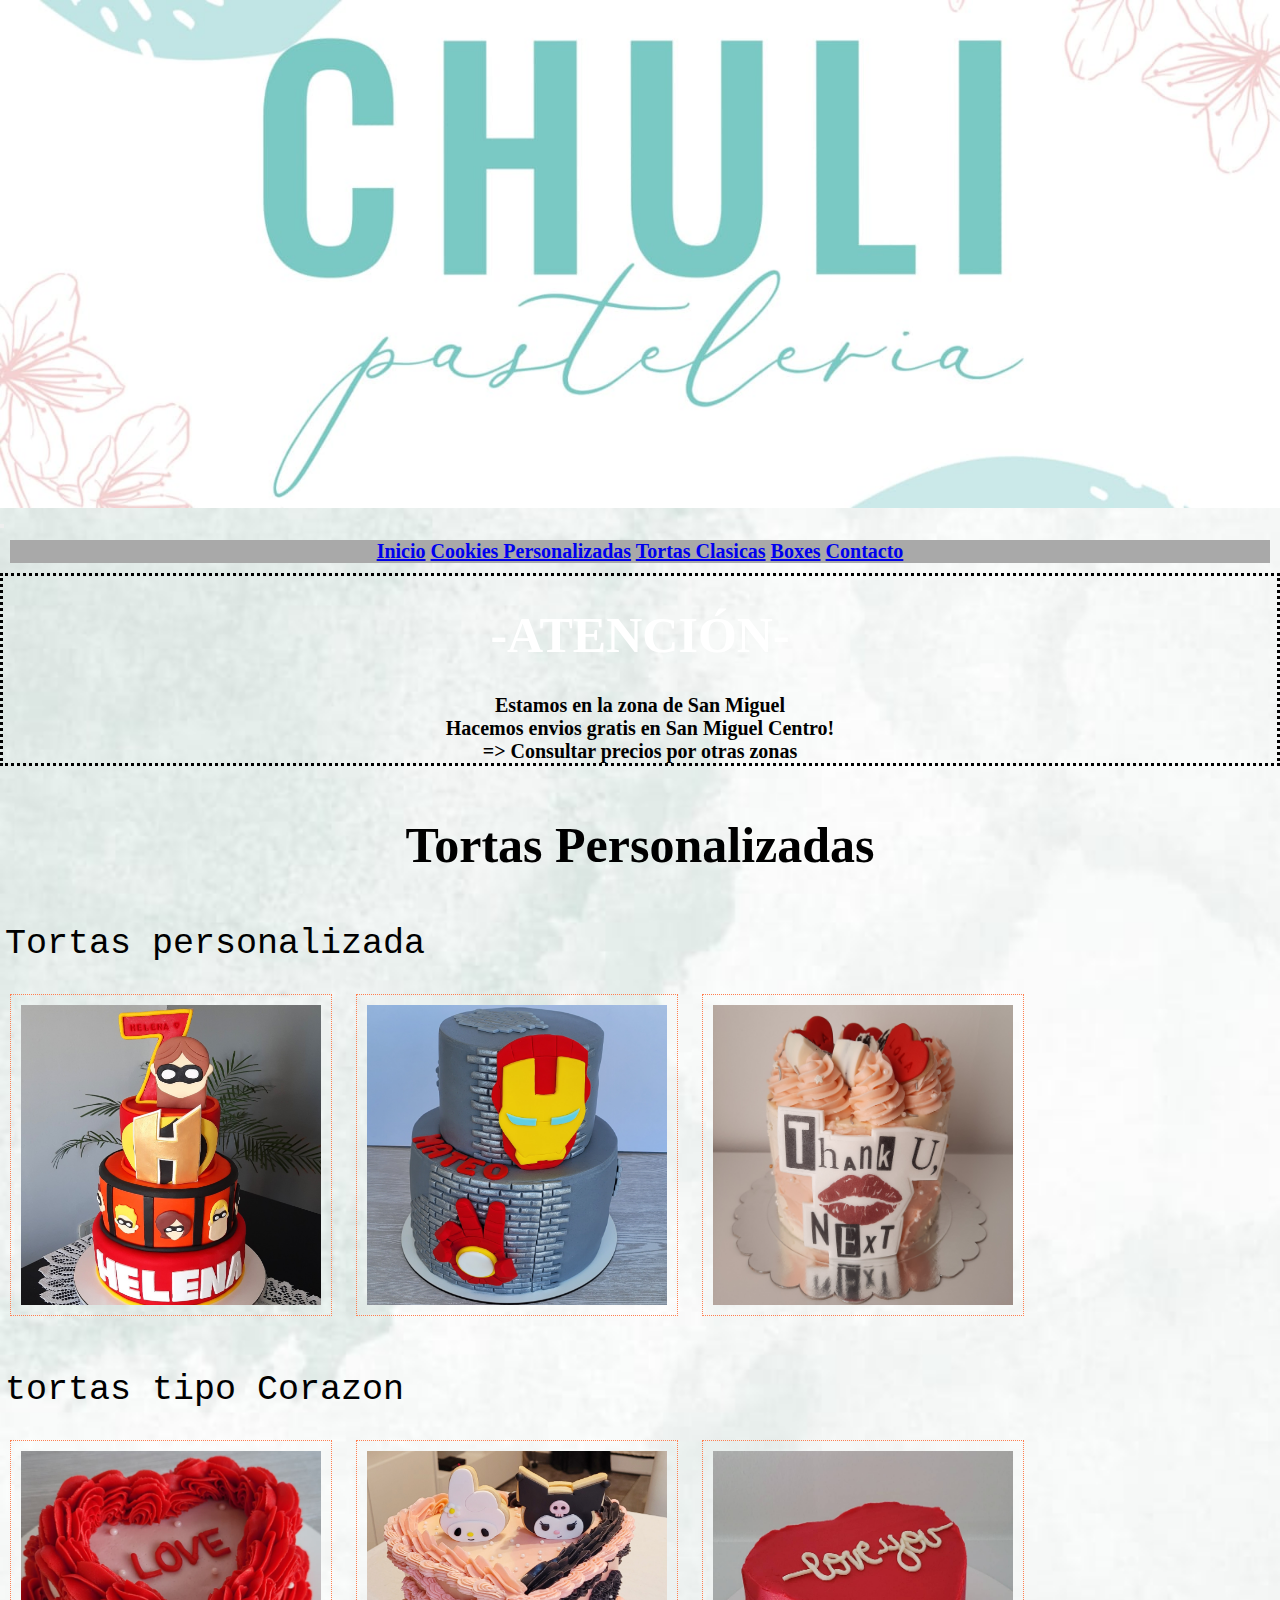
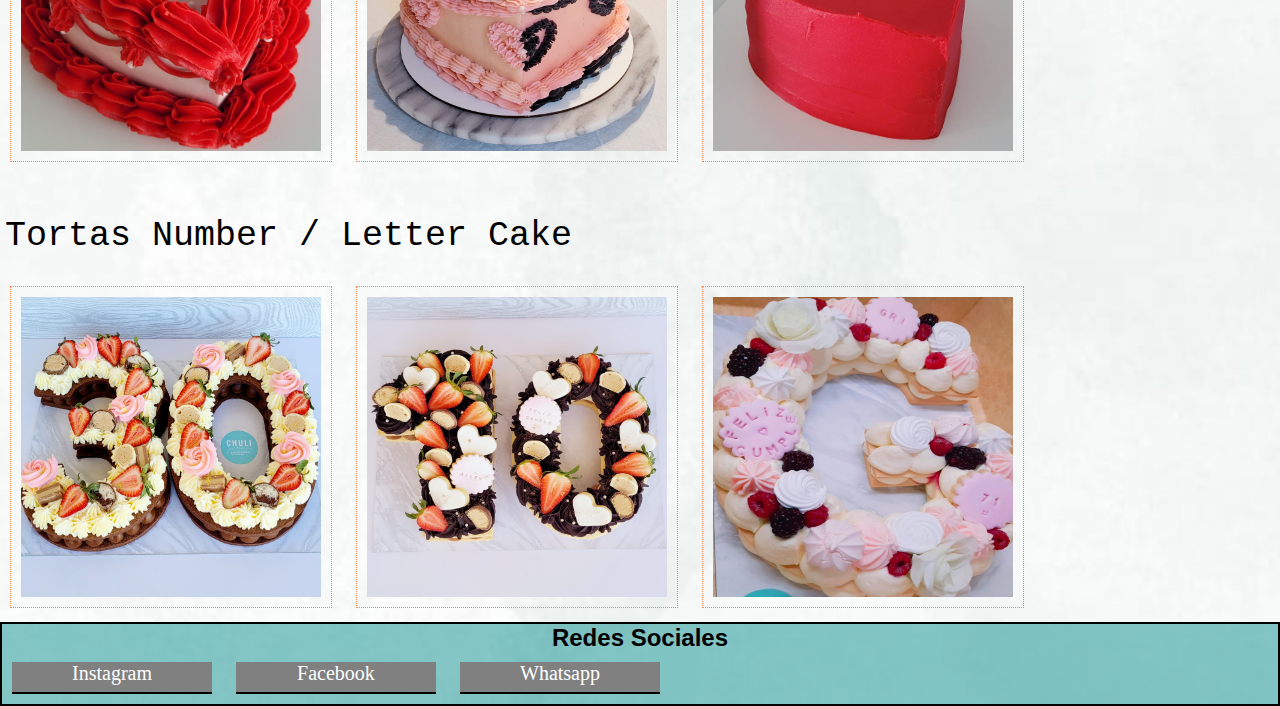
<file: paginas/tortaspersonalizadas.html>
<!DOCTYPE html>
<html lang="es">

<head>
    <meta charset="UTF-8">
    <meta http-equiv="X-UA-Compatible" content="IE=edge">
    <meta name="viewport" content="width=device-width, initial-scale=1.0">
    <title>Chuli pasteleria</title>

    <link href="https://cdn.jsdelivr.net/npm/bootstrap@5.1.3/dist/css/bootstrap.min.css" rel="stylesheet"
        integrity="sha384-1BmE4kWBq78iYhFldvKuhfTAU6auU8tT94WrHftjDbrCEXSU1oBoqyl2QvZ6jIW3" crossorigin="anonymous">
    <script src="https://cdn.jsdelivr.net/npm/bootstrap@5.1.3/dist/js/bootstrap.bundle.min.js"
        integrity="sha384-ka7Sk0Gln4gmtz2MlQnikT1wXgYsOg+OMhuP+IlRH9sENBO0LRn5q+8nbTov4+1p"
        crossorigin="anonymous"></script>
    <link rel="stylesheet" href="../estilos/estilos.css">
</head>

<body class="principal">
    <div class="conteiner-fluid">
        <div class="row">
            <header class="col-12">
                <!--<h1>CHULI Pasteleria</h1>-->
                <img class="imgTitulo" src="../imagenes/imagen titulo.jpg" logo empresa" width="100%"
                    title="logo empresa">
            </header>
        </div>

        <div class="row">
            <nav class="navbar navbar-expand-lg navbar-light bg-light menuNav col-12">
                <div class="container-fluid">
                    <!--<a class="navbar-brand" href="#"></a>-->
                    <button class="navbar-toggler" type="button" data-bs-toggle="collapse"
                        data-bs-target="#navbarNavAltMarkup" aria-controls="navbarNavAltMarkup" aria-expanded="false"
                        aria-label="Toggle navigation">
                        <span class="navbar-toggler-icon"></span>
                    </button>
                    <div class="menuLetras collapse navbar-collapse" id="navbarNavAltMarkup">
                        <div class="navbar-nav">
                            <a class="nav-link" href="../index.html">Inicio</a>
                            <a class="nav-link" href="cookiespersonalizadas.html">Cookies Personalizadas</a>
                            <a class="nav-link" href="tortasclasicas.html">Tortas Clasicas</a>
                            <a class="nav-link" href="boxes.html">Boxes</a>
                            <a class="nav-link" href="contacto.html">Contacto</a>

                        </div>
                    </div>
                </div>
            </nav>
        </div>
        <div class="row">
            <div class="envios col-12">
                <h4>-ATENCIÓN-</h4>
                <p>Estamos en la zona de San Miguel <br>
                    Hacemos envios gratis en San Miguel Centro! <br>
                    => Consultar precios por otras zonas</p>
            </div>
        </div>

        <section class="row">
            <h2 class="textoCatalogo col-12">Tortas Personalizadas</h2>
               
            <ul class="imgCatalogo col-12">
                <li>Tortas personalizada</li>
                <img src="../imagenes/tortas peronalizadas/1.jpg" width="150">
                <img src="../imagenes/tortas peronalizadas/2.jpg" width="150">
                <img src="../imagenes/tortas peronalizadas/3.jpg" width="150">
                
                <li>tortas tipo Corazon</li>
                <img src="../imagenes/tortas peronalizadas/4.jpg" width="150">
                <img src="../imagenes/tortas peronalizadas/5.jpg" width="150">
                <img src="../imagenes/tortas peronalizadas/6.jpg" width="150">
    
                <li>Tortas Number / Letter Cake</li>
                <img src="../imagenes/tortas peronalizadas/7.jpg" width="150">
                <img src="../imagenes/tortas peronalizadas/8.jpg" width="150">
                <img src="../imagenes/tortas peronalizadas/9.jpg" width="150">
            </ul>
                   
        </section>

        <footer class="footer row">
            <div class="col-12">
                <h2>Redes Sociales</h2>
                <a href="https://instagram.com/chuli_pasteleria.ok?utm_medium=copy_link">Instagram</a>
                <a href="">Facebook</a>
                <a href=" https://wa.me/+541160417655">Whatsapp</a>

            </div>
        </footer>

        <script src="https://cdn.jsdelivr.net/npm/@popperjs/core@2.10.2/dist/umd/popper.min.js"
            integrity="sha384-7+zCNj/IqJ95wo16oMtfsKbZ9ccEh31eOz1HGyDuCQ6wgnyJNSYdrPa03rtR1zdB"
            crossorigin="anonymous"></script>
        <script src="https://cdn.jsdelivr.net/npm/bootstrap@5.1.3/dist/js/bootstrap.min.js"
            integrity="sha384-QJHtvGhmr9XOIpI6YVutG+2QOK9T+ZnN4kzFN1RtK3zEFEIsxhlmWl5/YESvpZ13"
            crossorigin="anonymous"></script>
    </div>
</body>


</html>
</file>
<file: estilos/estilos.css>
* {
    margin: 0;
    padding: 0;

}

.conteiner-fluid {
    margin: 0;
    padding: 0;
}

body {
    background-image:
        url(../imagenes/fondo\ pagina.jpg);
    background-repeat: no-repeat;
    background-size: cover;
    width: auto;
}

.row {
    --bs-gutter-x: 0;
}

.menuLetras {
    display: flex;
    justify-content: space-around;
    background-color: darkgray;
    font-weight: bold;
    font-size: 20px;
    font-family: cursive;
    color: white;
    margin: 10px;
}

.envios h4 {
    font-weight: bold;
    font-size: 50px;
    margin: 30px 0px;
    color: white;
}

.envios p {

    font-weight: bold;
    font-size: 20px;
    font-family: cursive;
    color: black;
}

@keyframes enviosAnime {
    0% {
        background-color: rgb(90, 165, 159);
    }

    20% {
        background-color: rgb(120, 194, 188);
    }

    40% {
        background-color: rgb(150, 212, 207);
    }

    60% {
        background-color: rgb(188, 243, 238);
    }

    80% {
        background-color: rgb(150, 212, 207);
    }

    100% {
        background-color: rgb(120, 194, 188);
    }
}

.envios {
    display: flex;
    justify-content: space-around;
    flex-direction: column;
    animation-name: enviosAnime;
    animation-duration: 4s;
    animation-timing-function: linear;
    animation-iteration-count: infinite;

    border: 3px dotted black;
    /*margin: 40px 0px;*/
    position: center;
    text-align: center;

}

.destacadosLetra {
    font-size: 100px;
    font-family: 'Franklin Gothic Medium', 'Arial Narrow', Arial, sans-serif;
    font-weight: bold;
    text-align: center;
    margin-top: 3rem;
}

.imgCarrusel img {
    height: 35rem;
}

.imgCarrusel {
    display: flex;
    justify-content: space-around;
    justify-items: center;
    margin: 2rem 0;
}

article .imgChuli {
    width: 200px;
    margin-top: 5px;
    transition: all 3s;
    filter: grayscale(100%);
}

article .imgChuli:hover {
    width: 300px;
    filter: none;
}

article h3 {
    color: black;
    font-family: 'Franklin Gothic Medium', 'Arial Narrow', Arial, sans-serif;
    font-size: 30px;
    margin-bottom: 5px;
}

.parrafoChuli {
    color: darkcyan;
    border: 1px dotted black;
    font-family: 'Franklin Gothic Medium', 'Arial Narrow', Arial, sans-serif;
    font-size: 25px;
    justify-content: center;
    display: flex;
    flex-wrap: wrap;
    align-content: center;
    padding: 5px;
    margin: 25px 15px;

}

.footer {
    background-color: #0189897a;
    border: 2px solid black;
}

.footer h2 {
    text-align: center;
    font-family: Arial, Helvetica, sans-serif;

}

.footer a {
    display: inline-block;
    text-decoration: none;
    background-color: grey;
    color: white;
    text-align: center;
    font-size: 20px;
    border-bottom: solid black 2px;
    width: 200px;
    height: 30px;
    margin: 10px;
}

/* paginas catalogo */

.imgCatalogo img {
    width: 300px;
    height: 300px;
    padding: 10px;
    margin: 10px;
    border: 1px dotted coral;

}

.textoCatalogo {

    font-family: fantasy;
    font-size: 50px;
    text-align: center;
    margin: 50px 0;

}

.imgCatalogo li {
    font-family: 'Courier New', Courier, monospace;
    font-size: 35px;
    margin: 40px 5px 20px 5px;
    list-style: circle;

}

/* pagina contacto */

.contacto {
    font-size: 20px;
    margin: 0px;
}

.contacto h3 {
    font-size: 30px;
    font-style: italic;
    margin-bottom: 20px;
    margin-top: 50px;
}

.contacto label {
    display: block;
}

.contacto input {
    margin-bottom: 20px;
}

.contactoCartel {
    font-size: 30px;
    font-style: oblique;
    color: darkslategrey;
    padding: center;
    border: double 3px rgb(90, 165, 159);
    text-align: center;
}

@media screen and (max-width:768px) {
    .parrafoChuli {
        font-size: 17px;
    }

    .destacadosLetra {
        font-size: 75px;
    }

    .imgCarrusel img {
        height: 25rem;
    }

    .envios h4 {
        font-weight: bold;
        font-size: 40px;
        margin: 30px 0px;
        color: white;
    }

    .envios p {

        font-weight: bold;
        font-size: 15px;
        font-family: cursive;
        color: black;
    }

    .imgCatalogo img {
        width: 150px;
        height: 150px;
        padding: 10px;
    }

    .contacto {
        font-size: 20px;
    }
}

@media screen and (max-width: 490px) {

    .parrafoChuli {
        font-size: 15px;
    }

    .destacadosLetra {
        font-size: 50px;
    }

    .imgCarrusel img {
        height: 15rem;
    }

    .envios h4 {
        font-weight: bold;
        font-size: 30px;
        margin: 30px 0px;
        color: white;
    }

    .envios p {

        font-weight: bold;
        font-size: 10px;
        font-family: cursive;
        color: black;
    }

    .imgCatalogo img {
        display: flex;
        flex-direction: row;   
    }

    .contacto {
        font-size: 15px;
    }

    .contactoCartel {
        font-size: 15px;
    }
}
</file>
